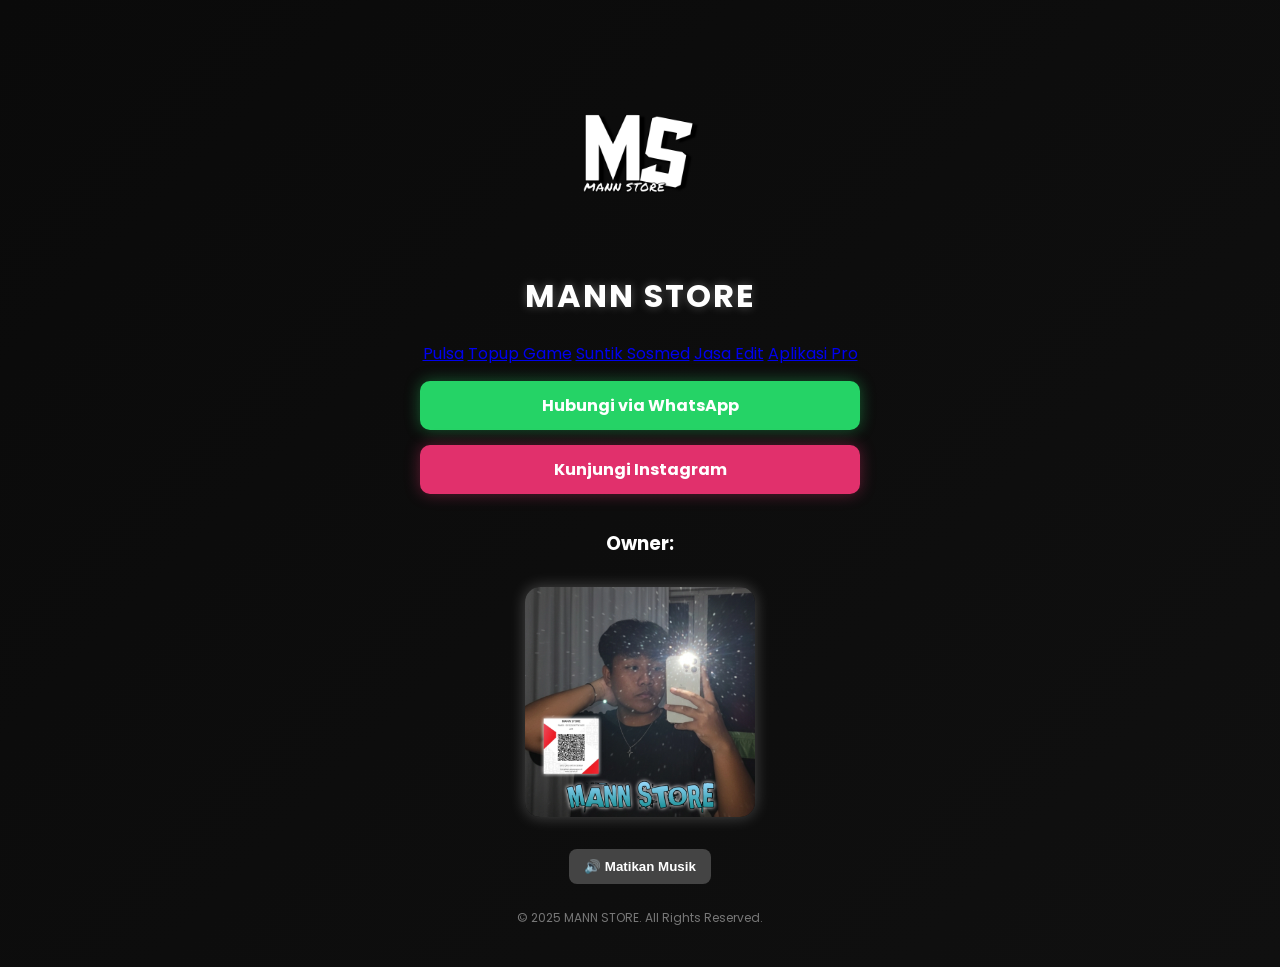
<file: index.html>
<!DOCTYPE html>
<html lang="id">
<head>
  <meta charset="UTF-8" />
  <meta name="viewport" content="width=device-width, initial-scale=1.0" />
  <title>MANN STORE</title>
  <style>
    @import url('https://fonts.googleapis.com/css2?family=Poppins:wght@400;600&display=swap');

    body {
      font-family: "Poppins", sans-serif;
      background: linear-gradient(-45deg, #000000, #1a1a1a, #121212, #0a0a0a);
      background-size: 400% 400%;
      color: white;
      text-align: center;
      margin: 0;
      padding: 0;
      overflow-x: hidden;
      animation: gradientMove 10s ease infinite;
    }

    @keyframes gradientMove {
      0% { background-position: 0% 50%; }
      50% { background-position: 100% 50%; }
      100% { background-position: 0% 50%; }
    }

    .container {
      max-width: 500px;
      margin: 0 auto;
      padding: 20px;
      animation: fadeIn 1.2s ease-in-out;
    }

    @keyframes fadeIn {
      from { opacity: 0; transform: translateY(20px); }
      to { opacity: 1; transform: translateY(0); }
    }

    img.logo {
      width: 200px;
      margin-top: 30px;
      animation: fadeInLogo 1.5s ease-in-out;
    }

    @keyframes fadeInLogo {
      from { opacity: 0; transform: scale(0.9); }
      to { opacity: 1; transform: scale(1); }
    }

    h1 {
      font-size: 32px;
      margin-top: 15px;
      letter-spacing: 2px;
      text-shadow: 0 0 10px rgba(255,255,255,0.3);
    }

    p {
      font-size: 16px;
      color: #ccc;
    }

    .button {
      display: block;
      margin: 15px auto;
      padding: 12px 20px;
      width: 80%;
      background-color: #25D366;
      color: white;
      text-decoration: none;
      border-radius: 10px;
      font-weight: bold;
      transition: all 0.3s ease;
      box-shadow: 0 0 15px rgba(37, 211, 102, 0.4);
    }

    .button:hover {
      background-color: #128C7E;
      box-shadow: 0 0 25px rgba(37, 211, 102, 0.9);
      transform: scale(1.05);
    }

    .instagram {
      background-color: #E1306C;
      box-shadow: 0 0 15px rgba(225, 48, 108, 0.4);
    }

    .instagram:hover {
      background-color: #C13584;
      box-shadow: 0 0 25px rgba(225, 48, 108, 0.9);
    }

    .owner {
      margin-top: 35px;
      animation: fadeInUp 1.5s ease-in-out;
    }

    @keyframes fadeInUp {
      from { opacity: 0; transform: translateY(40px); }
      to { opacity: 1; transform: translateY(0); }
    }

    .owner img {
      width: 230px;
      border-radius: 15px;
      margin-top: 10px;
      box-shadow: 0 0 15px rgba(255,255,255,0.25);
      transition: transform 0.3s ease;
    }

    .owner img:hover {
      transform: scale(1.05);
      box-shadow: 0 0 25px rgba(255,255,255,0.4);
    }

    /* Tombol musik */
    #musicControl {
      margin-top: 25px;
      background-color: #444;
      color: white;
      border: none;
      border-radius: 8px;
      padding: 10px 15px;
      cursor: pointer;
      font-weight: bold;
      transition: 0.3s;
    }

    #musicControl:hover {
      background-color: #25D366;
      box-shadow: 0 0 15px rgba(37, 211, 102, 0.7);
      transform: scale(1.05);
    }

    footer {
      margin-top: 25px;
      font-size: 12px;
      color: #777;
      padding-bottom: 20px;
    }
  </style>
</head>
<body>
  <div class="container">
    <!-- Logo -->
    <img src="LOGO. jpg" alt="Logo MANN STORE" class="logo" />

    <h1>MANN STORE</h1>
    <div class="layanan">
  <a href="#" class="btn-layanan">Pulsa</a>
  <a href="#" class="btn-layanan">Topup Game</a>
  <a href="#" class="btn-layanan">Suntik Sosmed</a>
  <a href="#" class="btn-layanan">Jasa Edit</a>
  <a href="#" class="btn-layanan">Aplikasi Pro</a>
    </div>

    <!-- Tombol WhatsApp -->
    <a href="https://wa.me/6281357525602" class="button">Hubungi via WhatsApp</a>

    <!-- Tombol Instagram -->
    <a href="https://www.instagram.com/mannnn_storexzz22?igsh=MWxqcTRhNTNobmU2eA==" class="button instagram">Kunjungi Instagram</a>

    <!-- Foto Owner -->
    <div class="owner">
      <h3>Owner:</h3>
      <img src="PP.jpg" alt="Owner MANN STORE" />
    </div>

    <!-- Musik -->
    <button id="musicControl">🔊 Matikan Musik</button>
    <audio id="bgMusic" autoplay loop>
      <source src="Pufino - Hopeful (freetouse.com).mp3" type="audio/mpeg">
      Browser kamu tidak mendukung pemutar musik.
    </audio>

    <footer>© 2025 MANN STORE. All Rights Reserved.</footer>
  </div>

  <script>
    const music = document.getElementById("bgMusic");
    const btn = document.getElementById("musicControl");

    btn.addEventListener("click", () => {
      if (music.paused) {
        music.play();
        btn.textContent = "🔊 Matikan Musik";
      } else {
        music.pause();
        btn.textContent = "🔇 Nyalakan Musik";
      }
    });
  </script>
</body>
</html>
</file>
